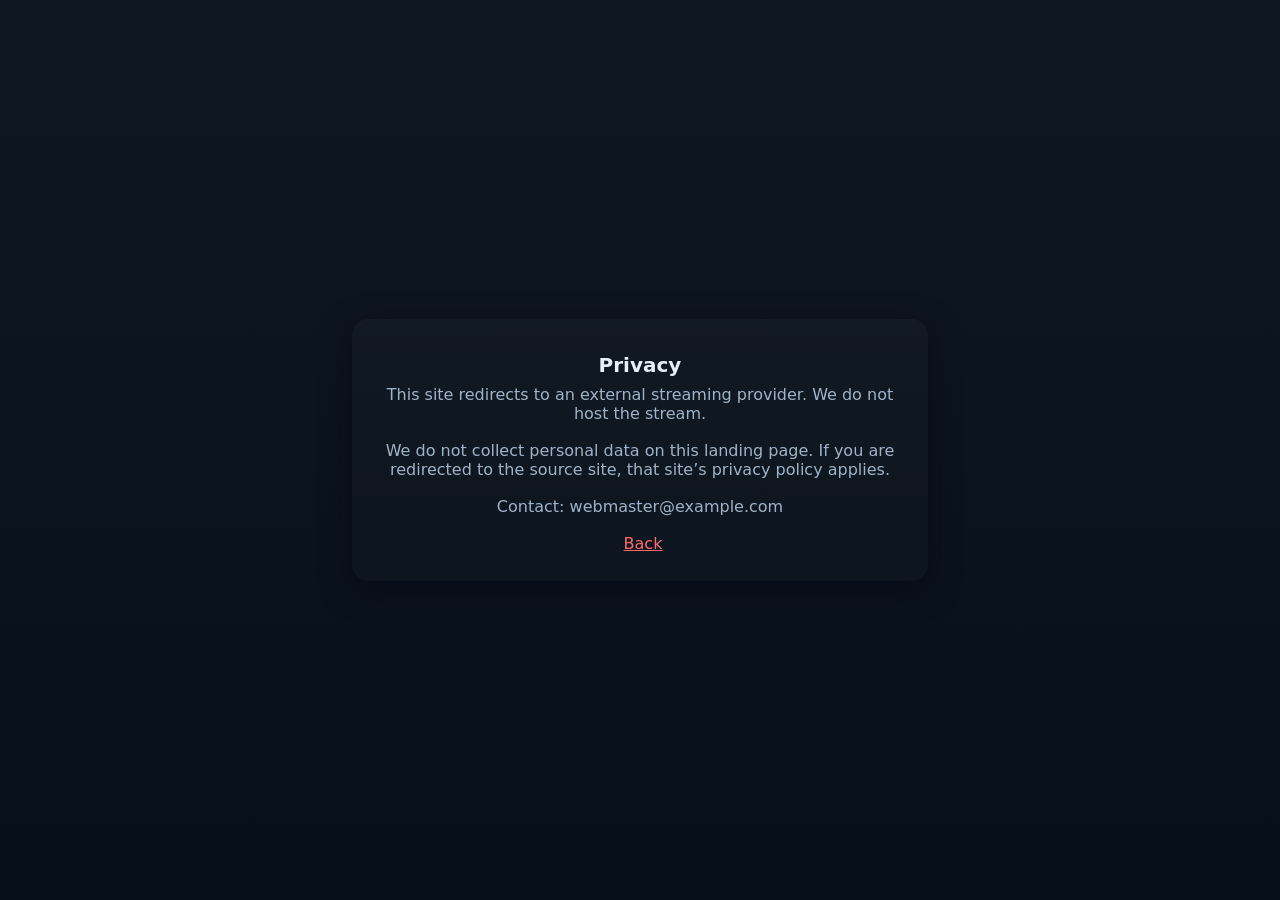
<file: site/privacy.html>
<!doctype html>
<html lang="en">
<head>
  <meta charset="utf-8">
  <title>Privacy</title>
  <meta name="viewport" content="width=device-width,initial-scale=1">
  <link rel="stylesheet" href="assets/styles.css">
</head>
<body>
  <div class="card">
    <h1>Privacy</h1>
    <p class="muted">This site redirects to an external streaming provider. We do not host the stream.</p>
    <p>We do not collect personal data on this landing page. If you are redirected to the source site, that site’s privacy policy applies.</p>
    <p>Contact: webmaster@example.com</p>
    <div style="margin-top:12px">
      <a class="link" href="index.html">Back</a>
    </div>
  </div>
</body>
</html>
</file>
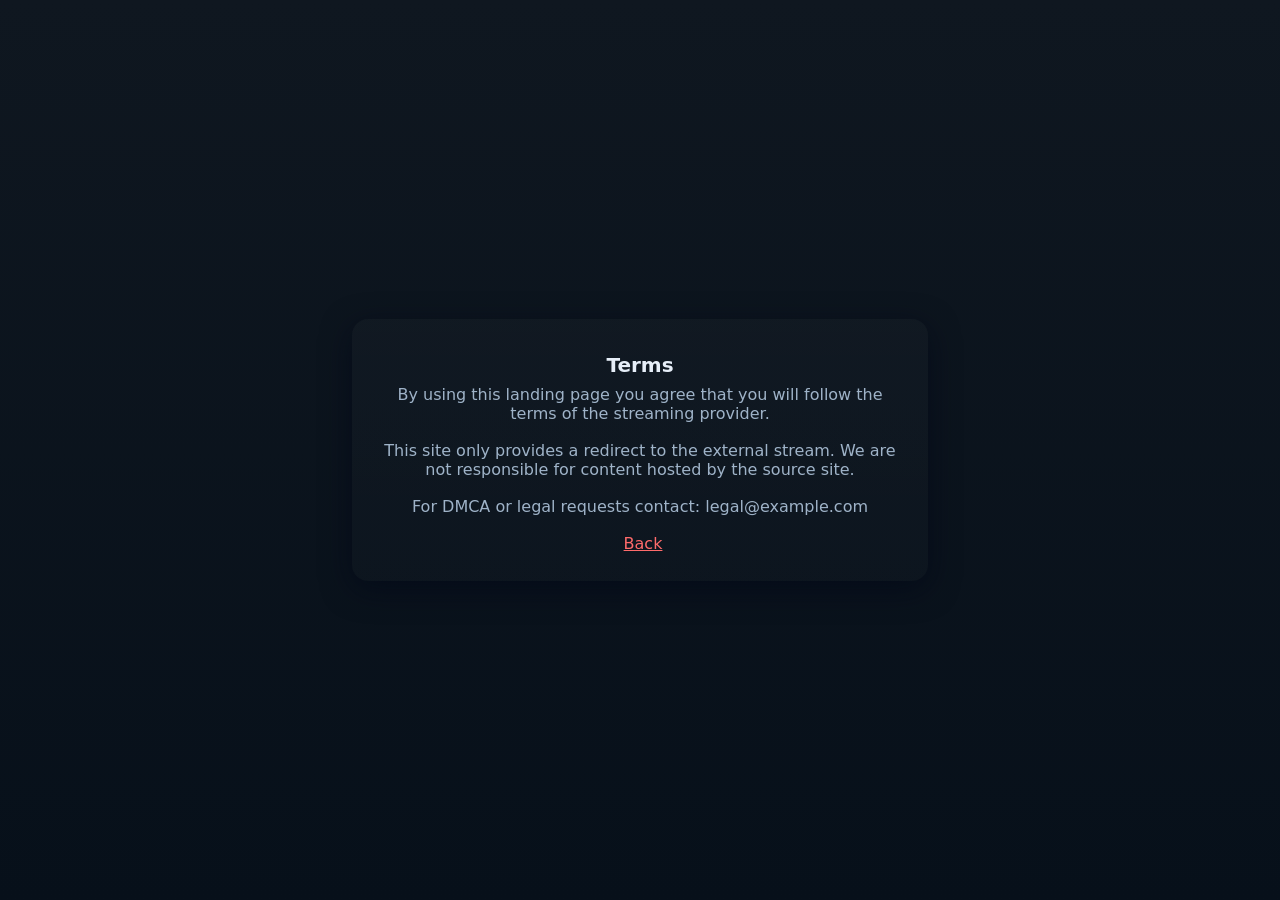
<file: site/terms.html>
<!doctype html>
<html lang="en">
<head>
  <meta charset="utf-8">
  <title>Terms</title>
  <meta name="viewport" content="width=device-width,initial-scale=1">
  <link rel="stylesheet" href="assets/styles.css">
</head>
<body>
  <div class="card">
    <h1>Terms</h1>
    <p class="muted">By using this landing page you agree that you will follow the terms of the streaming provider.</p>
    <p>This site only provides a redirect to the external stream. We are not responsible for content hosted by the source site.</p>
    <p>For DMCA or legal requests contact: legal@example.com</p>
    <div style="margin-top:12px">
      <a class="link" href="index.html">Back</a>
    </div>
  </div>
</body>
</html>
</file>
<file: site/assets/styles.css>
:root{
  --primary:#0B6EF6; --accent:#FF6B6B; --bg:#0F1720; --surface:#0B1220;
  --text:#E6EEF8; --muted:#9FB3C8; --radius:12px;
}
html,body{height:100%;margin:0;font-family:Inter,system-ui,-apple-system,Segoe UI,Roboto,"Helvetica Neue",Arial}
body{display:flex;align-items:center;justify-content:center;background:linear-gradient(180deg,var(--bg),#07101a);color:var(--text)}
.card{width:92%;max-width:520px;background:linear-gradient(180deg,rgba(255,255,255,0.02),rgba(255,255,255,0.01));padding:28px;border-radius:16px;box-shadow:0 8px 30px rgba(2,6,23,0.6);text-align:center}
.logo{height:64px;margin-bottom:12px}
h1{font-size:20px;margin:6px 0 8px}
p{color:var(--muted);margin:0 0 18px}
.btn{display:inline-block;padding:12px 20px;border-radius:10px;background:var(--primary);color:white;text-decoration:none;font-weight:600}
.link{color:var(--accent);text-decoration:underline;margin-left:6px}
.count{font-weight:700;color:var(--primary);display:inline-block;width:28px}
footer{margin-top:16px;color:var(--muted);font-size:13px}
</file>
